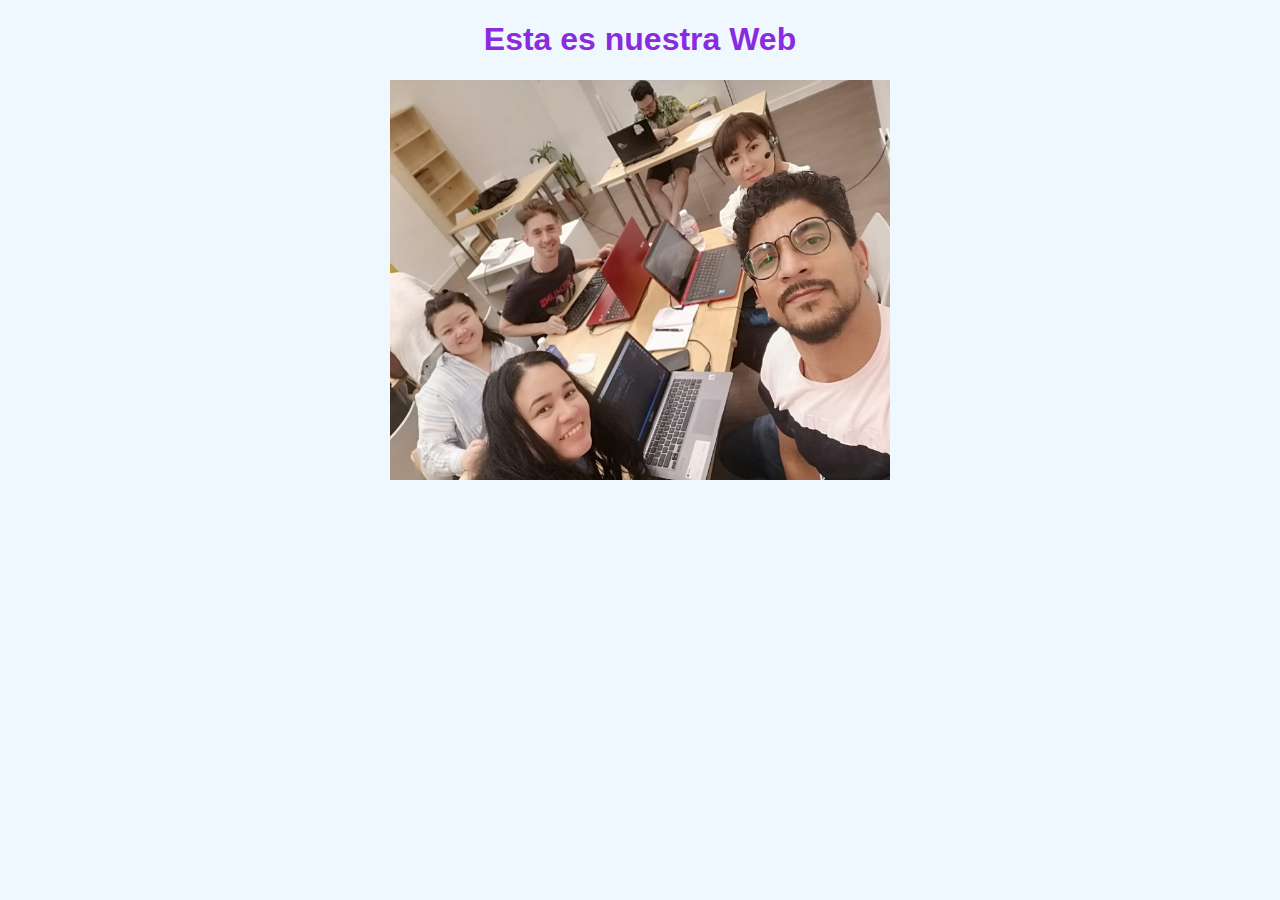
<file: index.html>
<!DOCTYPE html>
<html lang="en">
<head>
    <meta charset="UTF-8">
    <meta http-equiv="X-UA-Compatible" content="IE=edge">
    <meta name="viewport" content="width=device-width, initial-scale=1.0">
    <link rel="stylesheet" href="./CCS/estilos.css">
    <title>MyWeb5</title>
</head>
<body>
    <h1>Esta es nuestra Web</h1>
    <div>
        <img src="./images/imagemyweb5.jpeg" width="500" height="400">
    </div>
</body>
</html>
</file>
<file: CCS/estilos.css>
body 
{
  background-color: aliceblue;  
  color: blueviolet;
  text-align: center;
  font-family: Arial, Helvetica, sans-serif;
}
</file>
